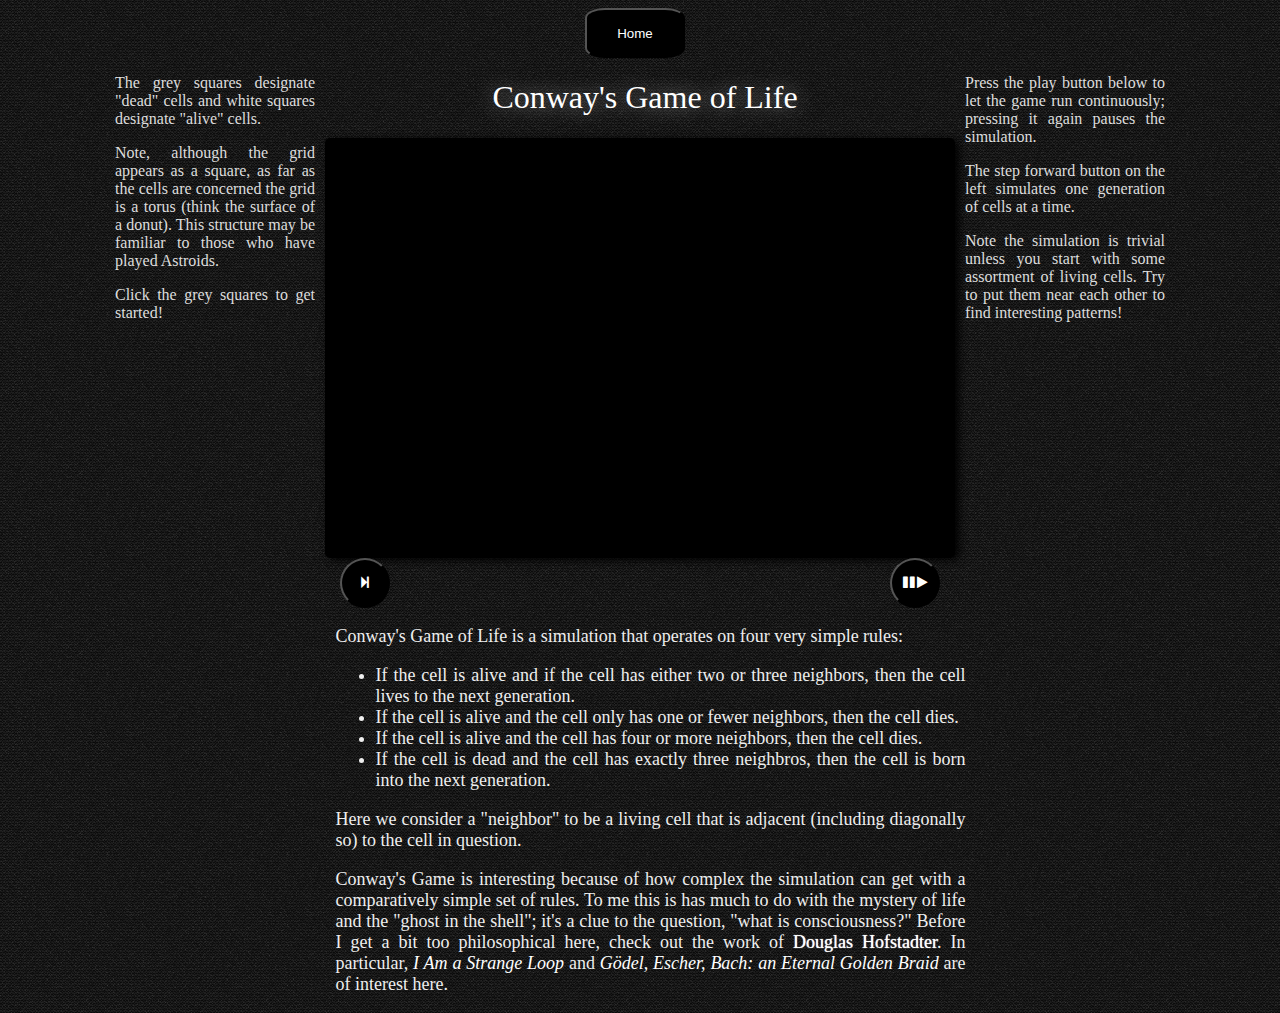
<file: simulation.html>
<!DOCTYPE HTML>
<html>

	<link rel="stylesheet" type="text/css" href="simulationstylesheet.css">
	<link href="font-awesome/css/font-awesome.css" rel="stylesheet">
<head>

	<title>Simulations!</title>
	<link rel="icon" type="image/png" href="icon.png">
	<script type="text/javascript" src="gameOfLife.js"></script>

</head>

<body ng-app>

	<script type="text/javascript" src="angular.js"></script>

	<div id="fence" ng-controller="Life">

		<div id="buttonblock">
			<a href="index.html">
				<button id="homeButton"> 
					Home 
				</button>
			</a>
		</div>

		<div id="leftsidebar" class="sidebar">

			<p>The grey squares designate "dead" cells and white squares designate "alive" cells.</p>
			<p>Note, although the grid appears as a square, as far as the cells are concerned the grid is a torus (think the surface of a donut). This structure may be familiar to those who have played Astroids. </p>

			Click the grey squares to get started! 
		</div>

		<div id="rightsidebar" class="sidebar">
			<p>Press the play button below to let the game run continuously; pressing it again pauses the simulation.</p> 
			<p>The step forward button on the left simulates one generation of cells at a time.</p>
			<p>Note the simulation is trivial unless you start with some assortment of living cells. Try to put them near each other to find interesting patterns!</p>
		</div>
	<h1 id="title"> Conway's Game of Life </h1>
		<div class="grid" ng-model="cells">
			<span 
			ng-repeat="row in cells"
			>
				<span 
				ng-repeat="cell in row"
				>
						<div 
						ng-if="cells[$parent.$index][$index].isAlive" 
						class="grid" 
						id="row_alive"
						ng-click="cells[$parent.$parent.$index][$parent.$index].isAlive=!cells[$parent.$parent.$index][$parent.$index].isAlive"
						>
						</div>
						<div 
						ng-if="!cells[$parent.$index][$index].isAlive" 
						class="grid" 
						id="row"
						ng-click="cells[$parent.$parent.$index][$parent.$index].isAlive=!cells[$parent.$parent.$index][$parent.$index].isAlive"
						>
						</div>					
				</span>
			</span>
		</div>

		
		<button ng-click="lifeStep()">
			<i class="icon-step-forward"></i>
		</button>
		<button ng-click="playLifeButton()" style="float:right">
			<i class="icon-pause"></i> <i class="icon-play"></i>
		</button>

		<div id="first_summary">
			<p>
				Conway's Game of Life is a simulation that operates on four very simple rules:
				<ul>
					<li>
						If the cell is alive and if the cell has either two or three neighbors, then the cell lives to the next generation.
					</li>
					<li>
						If the cell is alive and the cell only has one or fewer neighbors, then the cell dies.
					</li>
					<li>
						If the cell is alive and the cell has four or more neighbors, then the cell dies.
					</li>
					<li>
						If the cell is dead and the cell has exactly three neighbros, then the cell is born into the next generation.
					</li>
				</ul>
			</p>
			<p>
				Here we consider a "neighbor" to be a living cell that is adjacent (including diagonally so) to the cell in question.
			</p>
			<p>
				Conway's Game is interesting because of how complex the simulation can get with a comparatively simple set of rules. To me this is has much to do with the mystery of life and the "ghost in the shell"; it's a clue to the question, "what is consciousness?" Before I get a bit too philosophical here, check out the work of <a href="http://en.wikipedia.org/wiki/Douglas_Hofstadter#Books">Douglas Hofstadter</a>. In particular, <i>I Am a Strange Loop</i> and <i>G&#246;del, Escher, Bach: an Eternal Golden Braid</i> are of interest here.
		</div>
	</div>

		




</body>

</html>
</file>
<file: simulationstylesheet.css>
html {
	background-image: url('binding_dark.png');
}

#title {
	text-align: center;
	color: white;
	font-weight: 100;
	font-family: "Bodoni MT", Didot, "Didot LT STD", "Hoefler Text", Garamond, "Times New Roman", serif;
	text-shadow: 0px 0px 20px #979797;
}

#homeButton a:visited, #homeButton a:link {
	text-decoration: none;
	color: white;
}
#homeButton {
	border-radius: 20%;
	width: 100px;
	margin-left: auto;
	margin-right: auto;
	color: white;
}
#buttonblock {
	margin-right: auto;
	margin-left: auto;
	width:110px;
}

#fence {
	position: relative;
	width:1050px;
	margin-right: auto;
	margin-left: auto;
}
.grid {
	margin-right: auto;
	margin-left: auto;
	width:630px;
	height:420px;
	background-color: black;
	box-shadow: 4px 2px 8px black;
	border-radius: 5px;
}
#hovercell {
	width: 17px;
	height: 17px;
	margin: 2px 2px 2px 2px;
}

#row {
	float: left;
	background-color: gray;
	width: 16px;
	height: 16px;
	margin: 2.5px 2.5px 2.5px 2.5px;
	box-shadow: 1px 1px 2px white;
}
#row_alive {
	float: left;
	background-color: white;
	width: 16px;
	height: 16px;
	margin: 2.5px 2.5px 2.5px 2.5px;
	box-shadow: 1px 1px 2px white;
}

i {
	color: white;
}

button {
	position: relative;
	border-radius: 100%;
	width: 50px;
	height: 50px;
	margin-right: 225px;
	margin-left: 225px;
	background-color: black;
}

button:hover {
	box-shadow: 0px 0px 4px gray;
}


.sidebar {
	position: relative;
	
	width: 200px;
	text-align: justify;
	color: #dddddd;
}

#leftsidebar {
	float: left;
	padding-right: 10px;
}
#rightsidebar {
	float: right;
}

#first_summary {
	font-size: 18px;
	color: #eeeeee;
	text-align: justify;
	margin-left: 21%;
	margin-right: 21%;
	width: 630px;
}
p a:hover, p a:visited, p a:link {
	text-decoration: none;
	color: white;
	text-shadow: 0px 0px 1px white;
}
</file>
